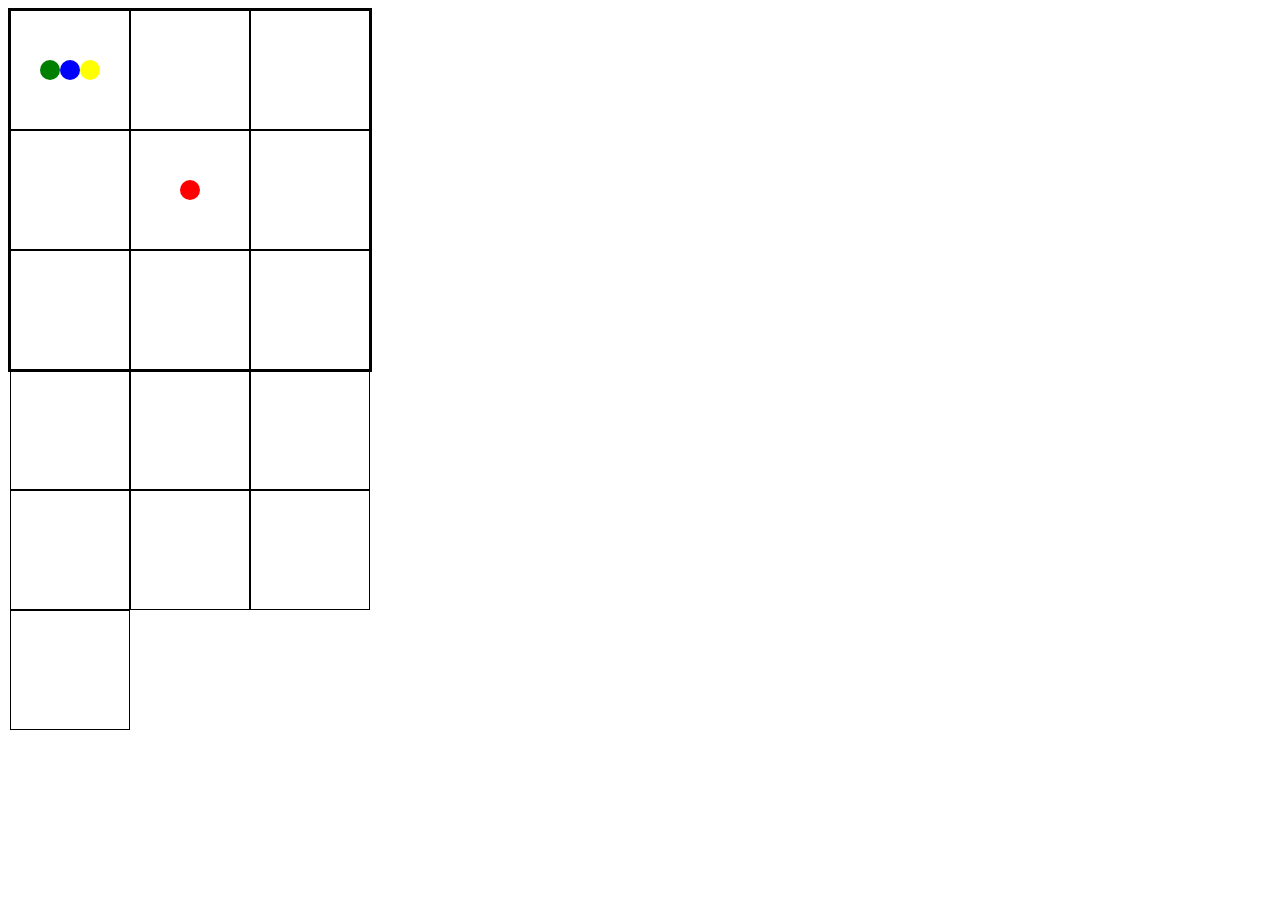
<file: form.html>
<!DOCTYPE html>
<html lang="en">
<head>
  <meta charset="UTF-8">
  <meta name="viewport" content="width=device-width, initial-scale=1.0">
  <title>Ludo Game</title>
  <style>
    /* Add your CSS styling here */
    .board {
      display: flex;
      flex-wrap: wrap;
      width: 360px;
      height: 360px;
      border: 2px solid black;
    }
    .square {
      width: 33.33%;
      height: 33.33%;
      box-sizing: border-box;
      border: 1px solid black;
      display: flex;
      justify-content: center;
      align-items: center;
    }
    .player {
      width: 20px;
      height: 20px;
      border-radius: 50%;
    }
  </style>
</head>
<body>
  <div class="board" id="board">
    <!-- Squares will be added dynamically here -->
  </div>

  <script>
    // JavaScript logic goes here
    const board = document.getElementById('board');
    const squares = [];

    // Initialize the board with squares
    for (let i = 0; i < 16; i++) {
      const square = document.createElement('div');
      square.className = 'square';
      square.dataset.position = i;
      board.appendChild(square);
      squares.push(square);
    }

    // Initialize players
    const players = [
      { color: 'red', position: -1 },
      { color: 'green', position: -1 },
      { color: 'blue', position: -1 },
      { color: 'yellow', position: -1 }
    ];

    // Add players to the board
    players.forEach(player => {
      const playerToken = document.createElement('div');
      playerToken.className = 'player';
      playerToken.style.backgroundColor = player.color;
      playerToken.dataset.player = player.color;
      squares[0].appendChild(playerToken);
    });

    // Function to move a player
    function movePlayer(playerIndex, steps) {
      const player = players[playerIndex];
      player.position += steps;
      if (player.position >= 0) {
        const currentSquare = squares[player.position % 16];
        currentSquare.appendChild(document.querySelector(`[data-player="${player.color}"]`));
      }
    }

    // Example: Move the first player 5 steps
    movePlayer(0, 5);
  </script>
</body>
</html>
</file>
